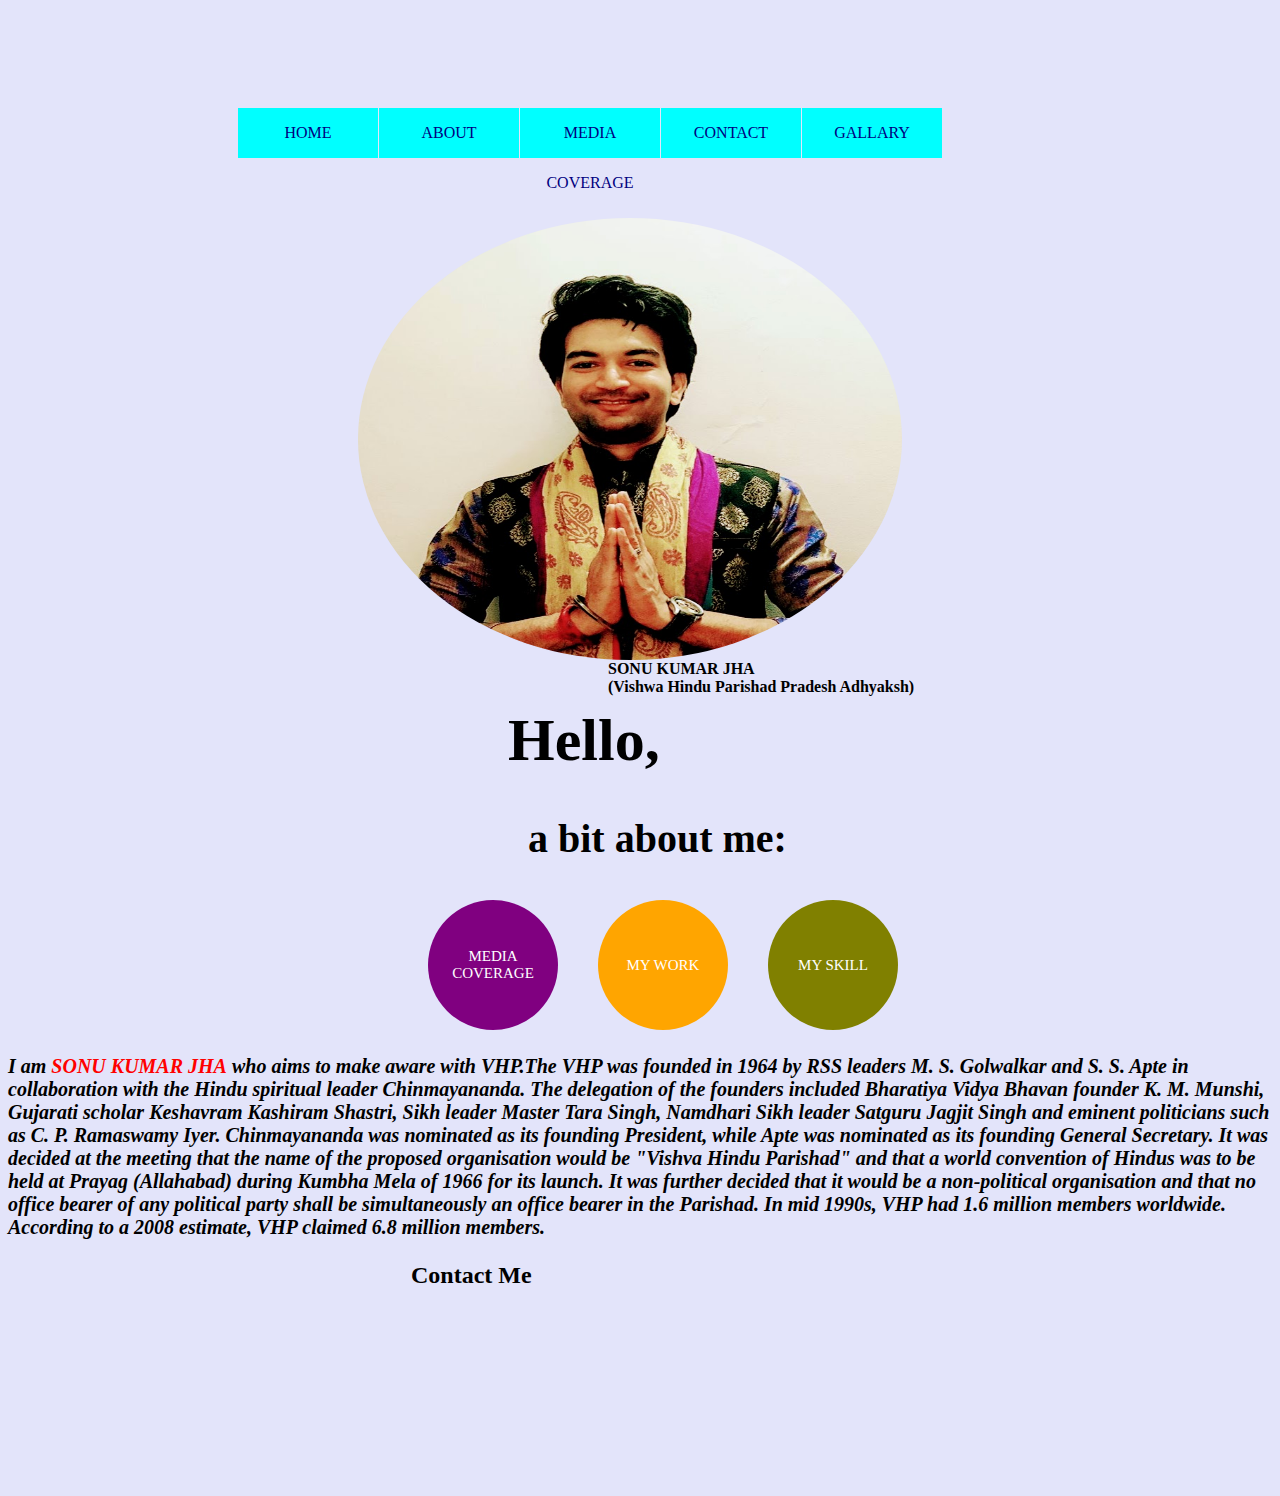
<file: index.html>
<html>
<head>

      <title> pk</title>
	  <link rel="stylesheet" href="pkk.css">
	  
      
</head>
<body>

      <div class ="menuStyle" style= "width:85%;height:130px;background-color:;float:left;margin-top:30px;margin-left:230px">
        <ul>
		     <li> <a href="index.html">  HOME     </a>  </li>  
			 <li> <a href="sonuproject.pdf">  ABOUT   </a>  </li>
			 <li> <a href= "sk.html">    MEDIA COVERAGE </a>  </li>
			 <li> <a href="pt.html">  CONTACT  </a>  </li>
			 <li> <a href="pics.html">  GALLARY  </a>  </li>
			
		
		</ul>
			
		</div>
</div>

<div class="image" style="float:left" >

<img src="sonu.jpg" style= "margin-left:350px;border-radius:60%;height:50%;width:60%;margin-top:50px">
<figcaption style="margin-left:600px"> <b> SONU KUMAR JHA<br><diV style= "margin-left:"> (Vishwa Hindu Parishad Pradesh Adhyaksh)</div></b></figcaption>

</div>
 <br><br><br><br><br><br><br><br><br><br><br><br><br><br><br><br><br><br><br><br><br><br><br><br><br><br><br><br><br><br><br><br><br><br><br<br><br><br>


<div>

   <h1 style= "background-color:;margin-top:50px;margin-left:500px;font-size:60px"> Hello,</h1>
   <h2 style= "background-color:;margin-top:30px;margin-left:520px;font-size:40px"> a bit about me:</h2>

</div>  

  
<div class="circles" style="float:left;background-color:;margin-left:400px">
  <div class="circle-with-text">
    MEDIA COVERAGE
  </div>
  <div class="multi-line-text">
    MY WORK
  </div>
  <div class="multi-line">
    MY SKILL
  </div>
</div>
       

 
<div style="float:left"  >
<p style= "font-size:20px"> <i><b>I am <b style="color:red">SONU KUMAR JHA</b> who aims to make aware with VHP.The VHP was founded in 1964 by RSS leaders M. S. Golwalkar and S. S. 
Apte in collaboration with the Hindu spiritual leader Chinmayananda.
 The delegation of the founders included Bharatiya Vidya Bhavan founder K. M. Munshi, Gujarati scholar Keshavram Kashiram Shastri, Sikh leader Master Tara Singh, 
 Namdhari Sikh leader Satguru Jagjit Singh and eminent politicians such as C. P. Ramaswamy Iyer.
 Chinmayananda was nominated as its founding President, while Apte was nominated as its founding General Secretary. 
 It was decided at the meeting that the name of the proposed organisation would be "Vishva Hindu Parishad" and that a world convention 
 of Hindus was to be held at Prayag (Allahabad) during Kumbha Mela of 1966 for its launch. It was further decided that it would be a non-political organisation and that no office
 bearer of any political party shall be simultaneously an office bearer in the Parishad.

In mid 1990s, VHP had 1.6 million members worldwide. According to a 2008 estimate, VHP claimed 6.8 million members.
</p>
</b></i> </p>
</div>

<div>

<table width="40%"style= "margin-left:400px">
<center>

<tr>
	<td width="30%"> <h2> Contact Me</h2> 
		<br> 
		<marquee direction="up" scrollamount="2">
			<p style="color:green;"> I am SONU KUMAR JHA. <br>
			 Vishwa Hindu Parishad Pardesh Adhyaksh ,<br>
			 Dist: Samastipur<br>
			 Education BSE final Leader VHP Succeeded by(Vishnu Sadashiv Kokje)<br>
			 Mobile number(9304049124).<br>
			 State : Bihar
			    <br>
				INDIA

			</p>						
		</marquee>
 
	</td>
	</center>
	</table>
	
	
	
	
	
	
	
	

</diV>

	 

















</body>
</html>
</file>
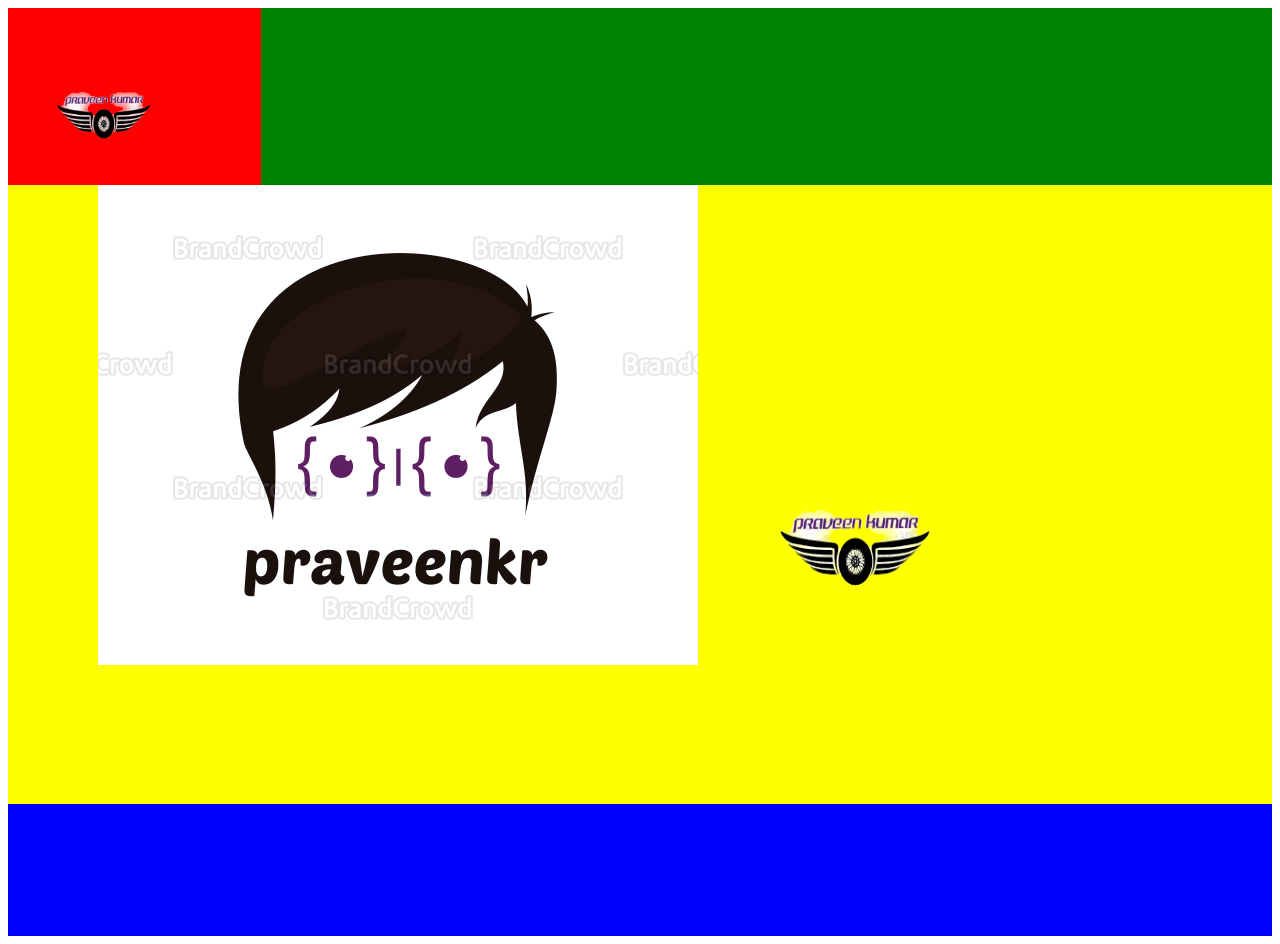
<file: jguhg.html>
<html>
<head>
<title> DIVPRACTICE</title>
</head>
<body>
<div>
     <div style="background-color:green">
	 
	     <div style="background-color:red;width:20%;height:20%;text-align:center"> <img src="image.png" width="300px" height="180px" style="margin:0 0 50px 0"> </div>
	</div>
	<div style="background-color:yellow;height:70%;text-align:center">
	<img src="large.png">
	
	
	 
	 
	 
	 <img src="image.png">
	 
	</div>
	<div style="background-color:blue;height:15%">
	



</div>
</body>

</html>
</file>
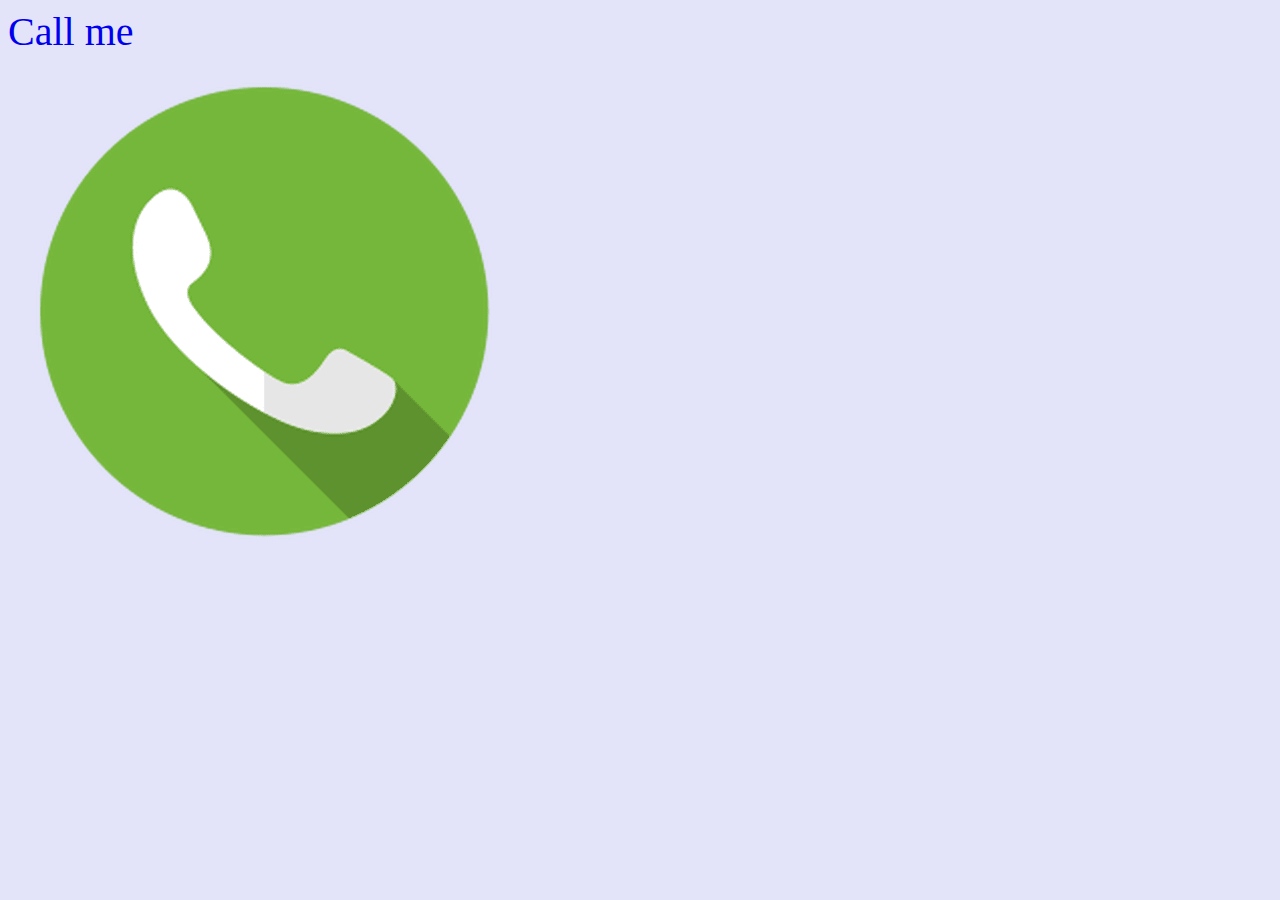
<file: pt.html>
<html>
<head>
<title> phone</title>
<style>
body{
background-color:#E3E4FA;

}
body a{
font-size:40px;
	display:block;
text-decoration:none;


</style>
</head>
<body>

<a href="tel:9304049124"> Call me <br> <img src ="pi.png"></a> 



</body>
</html>
</file>
<file: pkk.css>
.menuStyle
{

margin-top:;
float:left;
margin-left:0px;
}
ul
{
	list-style-type:none;
	margin:0;
	padding:0;
}
li{
	display:inline-block;
	float:left;
	margin-right:1px;
	margin-top:70px;
 }
 li a{
	 display:block;
	 width:140px;
	 height:50px;
	 text-align:center;
	 line-height:50px;
	 color:#000080;
	 background-color:00FFFF;
	 text-decoration:none;
	 
	}
li:hover a{
	background:#E3E4FA;
}
body{
	background-color:#E3E4FA;
}

.circles {
  display: flex;
}
.circle-with-text {
	
  background: linear-gradient(Purple, purple);
  justify-content: center;
  align-items: center;
  border-radius: 70%;
  text-align: center;
  margin: 5px 20px;
  font-size: 15px;
  padding: 15px;
  display: flex;
  height: 100px;
  width: 100px;
  color: #fff;
}
.multi-line-text {
  font-size: 20px;
  background: linear-gradient(orange, Orange);
  justify-content: center;
  align-items: center;
  border-radius: 70%;
  text-align: center;
  margin: 5px 20px;
  font-size: 15px;
  padding: 15px;
  display: flex;
  height: 100px;
  width: 100px;
  color: #fff;
}	  
.multi-line{
	font-size: 20px;
  background: linear-gradient(olive, olive);
  justify-content: center;
  align-items: center;
  border-radius: 70%;
  text-align: center;
  margin: 5px 20px;
  font-size: 15px;
  padding: 15px;
  display: flex;
  height: 100px;
  width: 100px;
  color: #fff;
}
</file>
